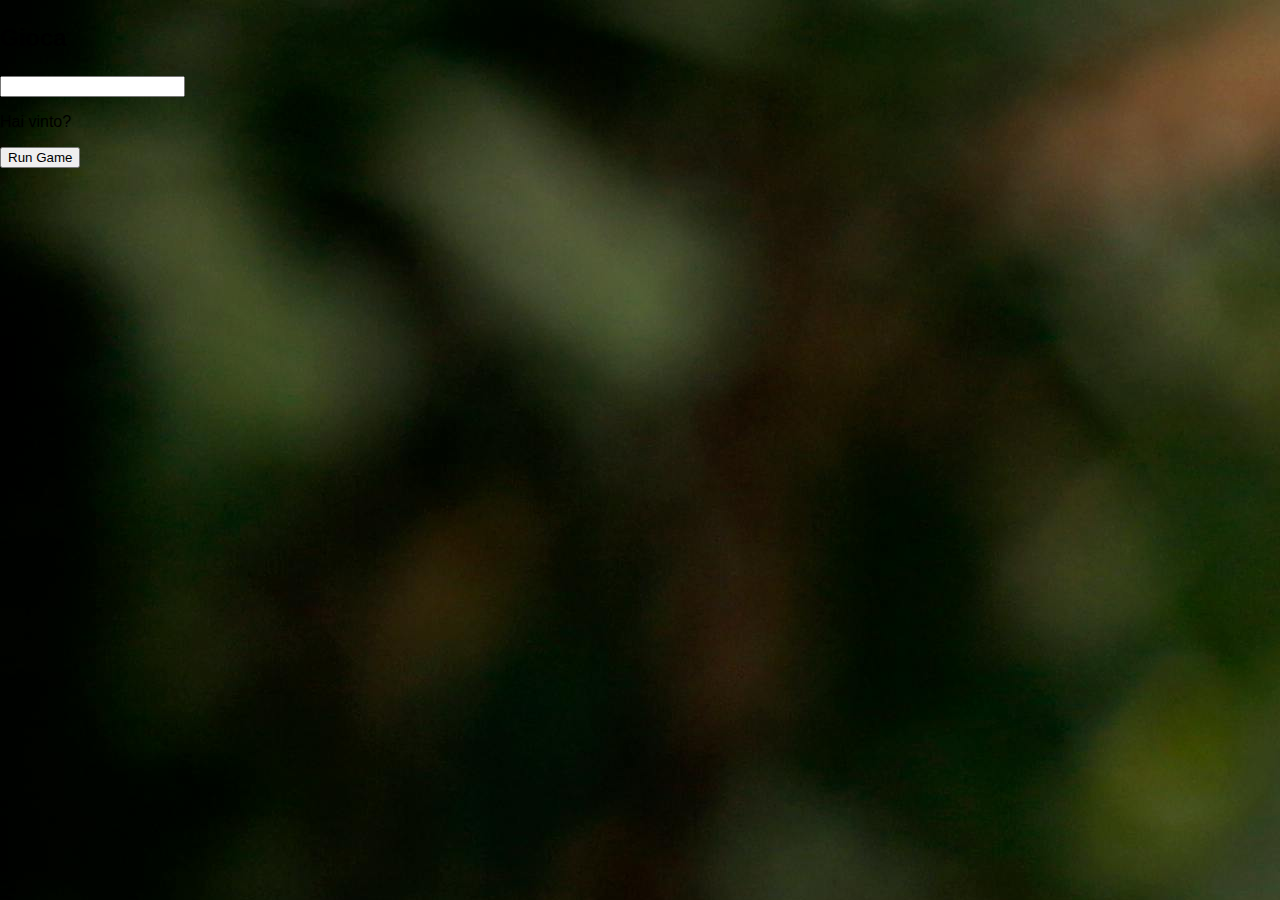
<file: index.html>
<!-- From Uiverse.io by Cybercom682 -->

<!DOCTYPE html>
<html>

<head>
    <link rel="stylesheet" href="style.css">
</head>
<P id="computer-number">Gioca</P>
<p id="target-number"></p>
<input type="number" name="number" id="number">

<p id="risultato">Hai vinto?</p>

<button onclick="playGame()">Run Game</button>
<script src="script.js"></script>
</div>

</html>
</file>
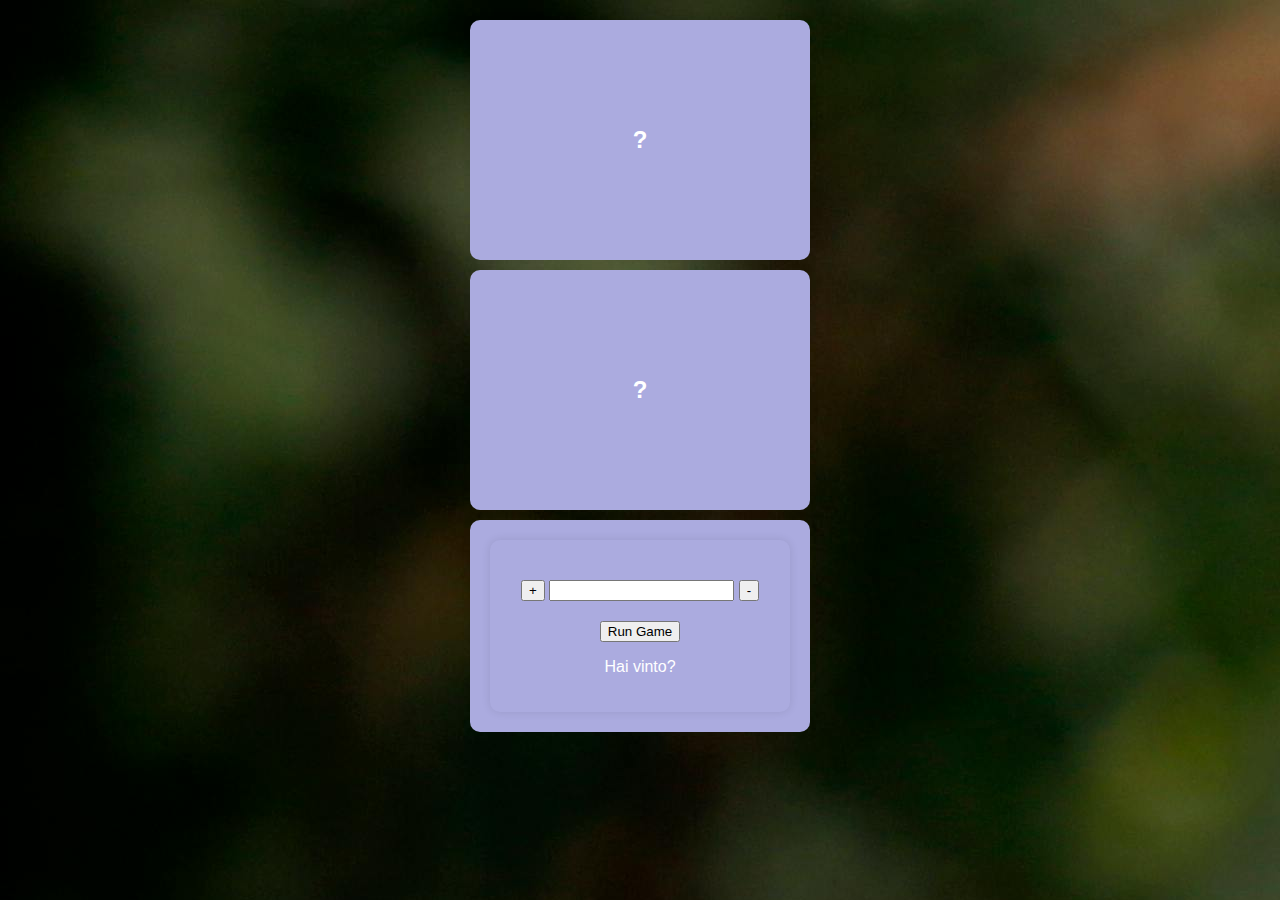
<file: index2.html>
<!DOCTYPE html>
<html lang="en">

<head>
    <meta charset="UTF-8">
    <meta name="viewport" content="width=device-width, initial-scale=1.0">
    <title>Number Game</title>
    <link rel="stylesheet" href="style.css">
</head>

<body>

<div class="container">
    <div class=upper-container>
        <div class="square">
            <p id="computer-number">?</p>
        </div></div>

        <div class=upper-container>
            <div class="square">
                <p id="target-number">?</p>
            </div>
        </div>
        


        <div class=upper-container>
            <div class="scatola">
                <button class="button-container" onclick="increase()">+</button>
                <input name="number" id="number" min="0" max="9">


                <button class="button-container" onclick="decrease()">-</button>
                <button class="button-container" onclick="playGame()">Run Game</button>
                <p id="risultato">Hai vinto?</p>
            </div>
        </div>
        </div>



    </div>
</div>
    <script src="script.js"></script>
</body>

</html>
</file>
<file: style.css>
body {
    margin: 0;
    padding: 0;
    font-family: Arial, sans-serif;
    background-color: rgb(240, 240, 240);
    background-image: url('pexels-nandhukumar-312839.jpg');
}
.container {
    display: flex;
    flex-direction: column;
    gap: 10px; /* Space between squares */
    justify-content: center;
    align-items: center;    
    flex-wrap: wrap;
    padding: 20px;
    color: white;
}
.upper-container{
    display: flex;
    flex-direction: column;
    gap: 30px;
    width: 300px;
    justify-content: center;
    align-items: center;
    text-align: center;
    background-color: rgb(171, 171, 223);
    border-radius: 10px;
    padding: 20px;
    box-shadow: 0 0 10px rgba(0, 0, 0, 0.1);
}
.square {
    width: 300px;
    height: 200px;
    display: flex;
    flex-direction: row;
    justify-content: center;
    align-items: center;
    text-align: center;
    background-color: rgb(171, 171, 223);
}
.scatola{
    justify-content: center;
    align-items: center;
    text-align: center;
    background-color: rgb(171, 171, 223);
    border-radius: 10px;
    padding: 20px;
    box-shadow: 0 0 10px rgba(0, 0, 0, 0.1);
}
.button-container {
    justify-content: center;
    align-items: center;
    margin-top: 20px;
}
.button-container button {
    padding: 10px 20px;
    font-size: 16px;
    align-items: center;
    justify-content: center;
}
#target-number {
    font-size: 24px;
    font-weight: bold;
}
#computer-number {
    font-size: 24px;
    font-weight: bold;
}
</file>
